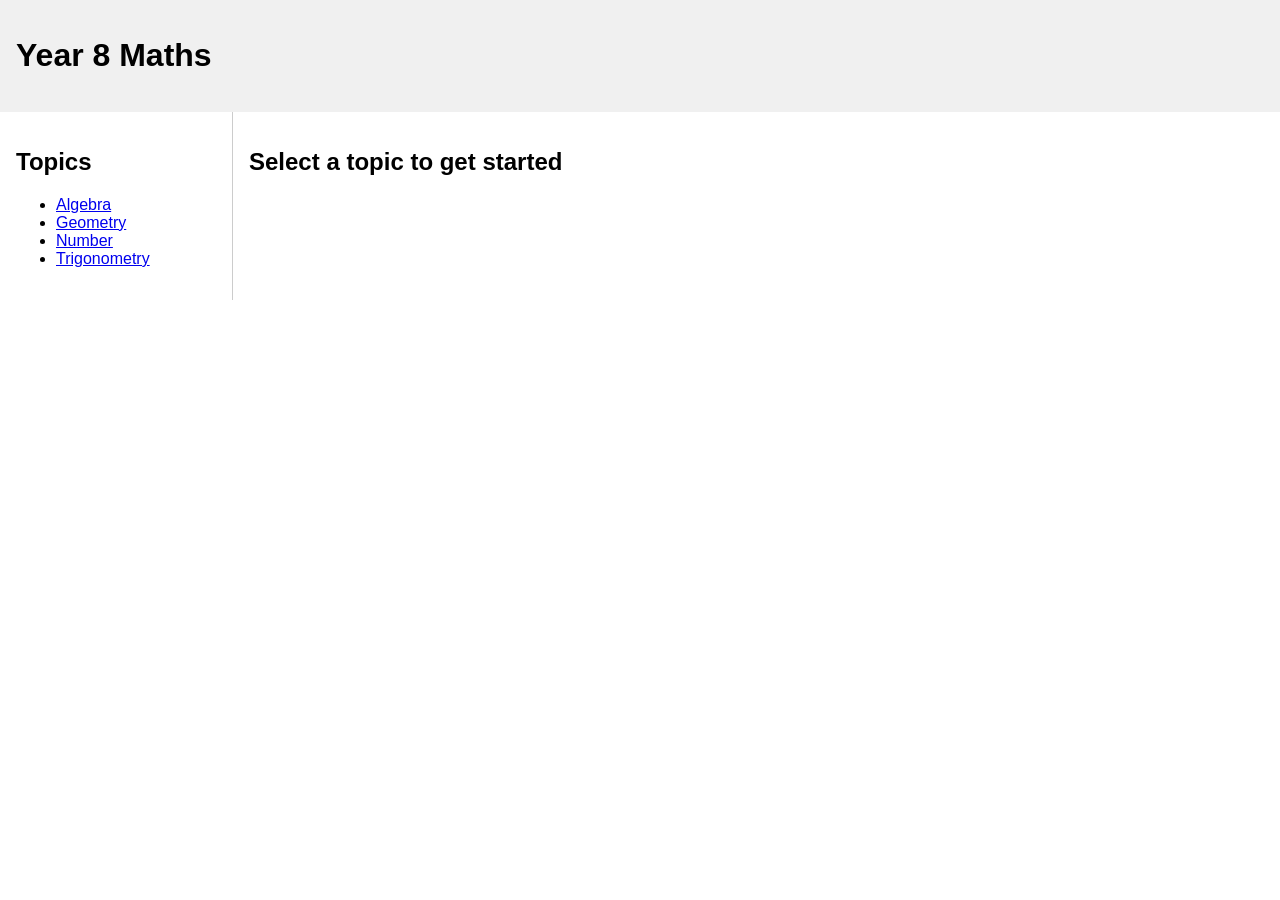
<file: index.html>
<!DOCTYPE html>
<html>
  <head>
    <title>Year 8 Maths</title>
    <meta charset="UTF-8">
    <meta name="viewport" content="width=device-width, initial-scale=1.0">
    <link rel="stylesheet" href="style.css">
  </head>
  <body>
    <header>
      <h1>Year 8 Maths</h1>
    </header>
    <main>
      <div id="topics">
        <h2>Topics</h2>
        <ul>
          <li><a href="#algebra">Algebra</a></li>
          <li><a href="#geometry">Geometry</a></li>
          <li><a href="#number">Number</a></li>
          <li><a href="#trigonometry">Trigonometry</a></li>
        </ul>
      </div>
      <div id="content">
        <h2 id="current-topic">Select a topic to get started</h2>
        <div id="lesson"></div>
        <div id="quiz"></div>
      </div>
    </main>
  </body>
  <script src="script.js"></script>
</html>
</file>
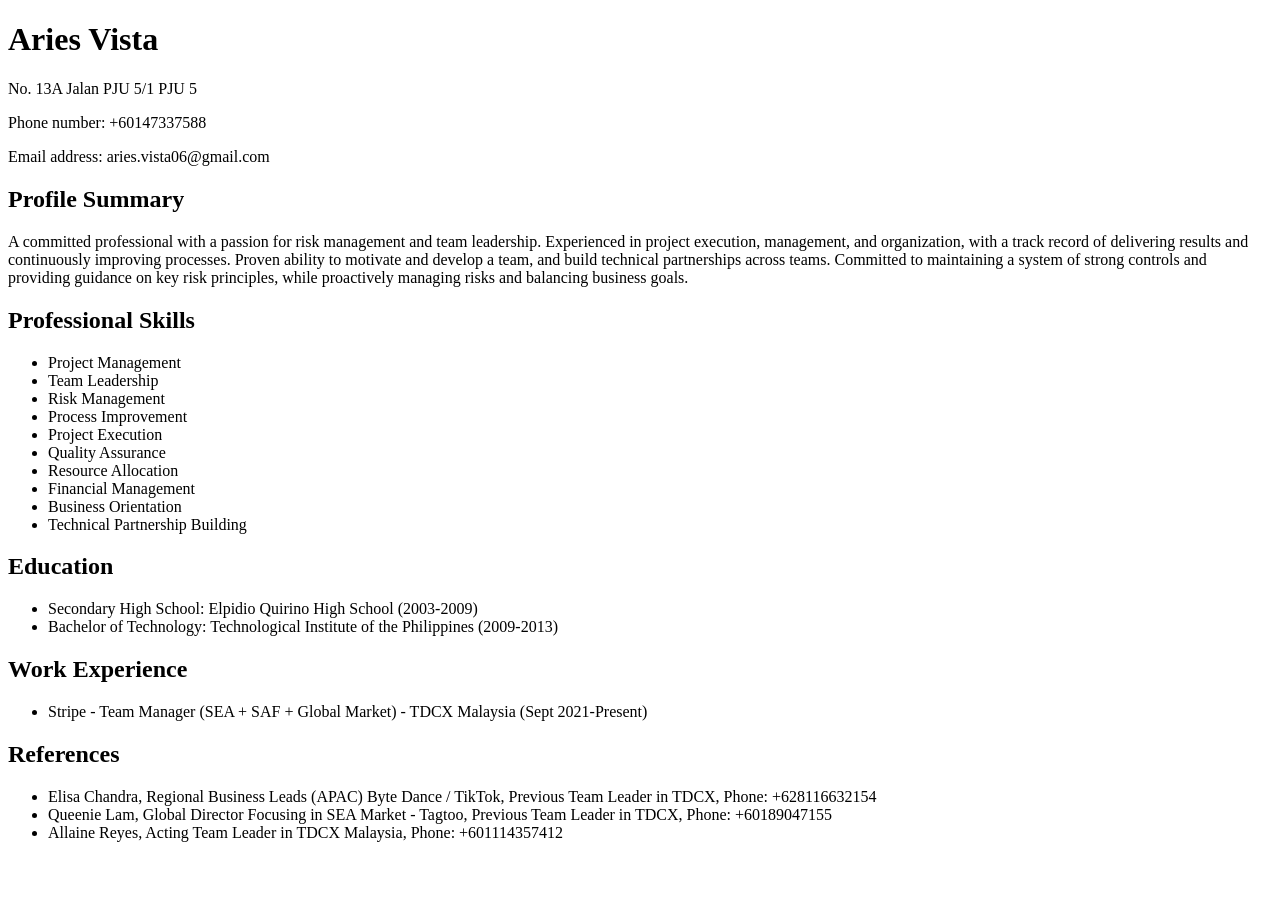
<file: portfolio_AriesVista.html>
<!DOCTYPE html>
<html>
  <head>
    <title>Aries Vista Portfolio</title>
    <meta charset="UTF-8">
    <meta name="viewport" content="width=device-width, initial-scale=1.0">
  </head>
  <body>
    <header>
      <h1>Aries Vista</h1>
      <p>No. 13A Jalan PJU 5/1 PJU 5</p>
      <p>Phone number: +60147337588</p>
      <p>Email address: aries.vista06@gmail.com</p>
    </header>
    <main>
      <h2>Profile Summary</h2>
      <p>A committed professional with a passion for risk management and team leadership. Experienced in project execution, management, and organization, with a track record of delivering results and continuously improving processes. Proven ability to motivate and develop a team, and build technical partnerships across teams. Committed to maintaining a system of strong controls and providing guidance on key risk principles, while proactively managing risks and balancing business goals. </p>
      <h2>Professional Skills</h2>
      <ul>
        <li>Project Management</li>
        <li>Team Leadership</li>
        <li>Risk Management</li>
        <li>Process Improvement</li>
        <li>Project Execution</li>
        <li>Quality Assurance</li>
        <li>Resource Allocation</li>
        <li>Financial Management</li>
        <li>Business Orientation</li>
        <li>Technical Partnership Building</li>
      </ul>
      <h2>Education</h2>
      <ul>
        <li>Secondary High School: Elpidio Quirino High School (2003-2009)</li>
        <li>Bachelor of Technology: Technological Institute of the Philippines (2009-2013)</li>
      </ul>
      <h2>Work Experience</h2>
      <ul>
        <li>Stripe - Team Manager (SEA + SAF + Global Market) - TDCX Malaysia (Sept 2021-Present)</li>
      </ul>
      <h2>References</h2>
      <ul>
        <li>Elisa Chandra, Regional Business Leads (APAC) Byte Dance / TikTok, Previous Team Leader in TDCX, Phone: +628116632154</li>
        <li>Queenie Lam, Global Director Focusing in SEA Market - Tagtoo, Previous Team Leader in TDCX, Phone: +60189047155</li>
        <li>Allaine Reyes, Acting Team Leader in TDCX Malaysia, Phone: +601114357412</li>
      </ul>
    </main>
  </body>
</html>
</file>
<file: style.css>
body {
  font-family: sans-serif;
  margin: 0;
}

header {
  background-color: #f0f0f0;
  padding: 1rem;
}

main {
  display: flex;
}

#topics {
  width: 200px;
  padding: 1rem;
  border-right: 1px solid #ccc;
}

#content {
  padding: 1rem;
}

#lesson {
  margin-bottom: 1rem;
}

#quiz button {
  margin-top: 1rem;
}
</file>
